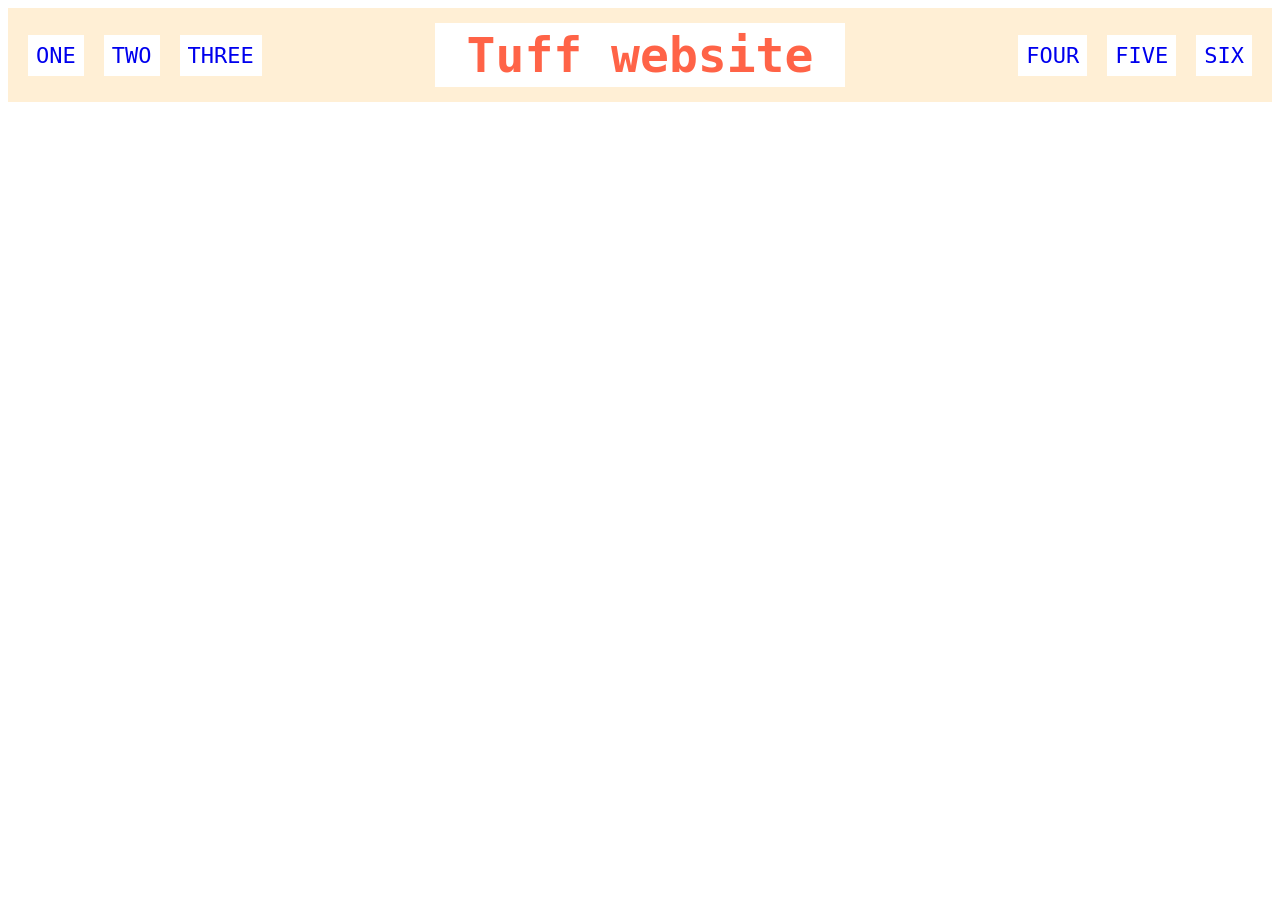
<file: foundations/flex/02-flex-header/index.html>
<!DOCTYPE html>
<html lang="en">
  <head>
    <meta charset="UTF-8">
    <meta http-equiv="X-UA-Compatible" content="IE=edge">
    <meta name="viewport" content="width=device-width, initial-scale=1.0">
    <title>Flex Header</title>
    <link rel="stylesheet" href="style.css">
  </head>
  <body>
    <div class="header">
      <div class="left-links">
        <ul>
          <li><a href="#">ONE</a></li>
          <li><a href="#">TWO</a></li>
          <li><a href="#">THREE</a></li>
        </ul>
      </div>
      <div class="logo">Tuff website</div>
      <div class="right-links">
        <ul>
          <li><a href="#">FOUR</a></li>
          <li><a href="#">FIVE</a></li>
          <li><a href="#">SIX</a></li>
        </ul>
      </div>
    </div>
  </body>
</html>
</file>
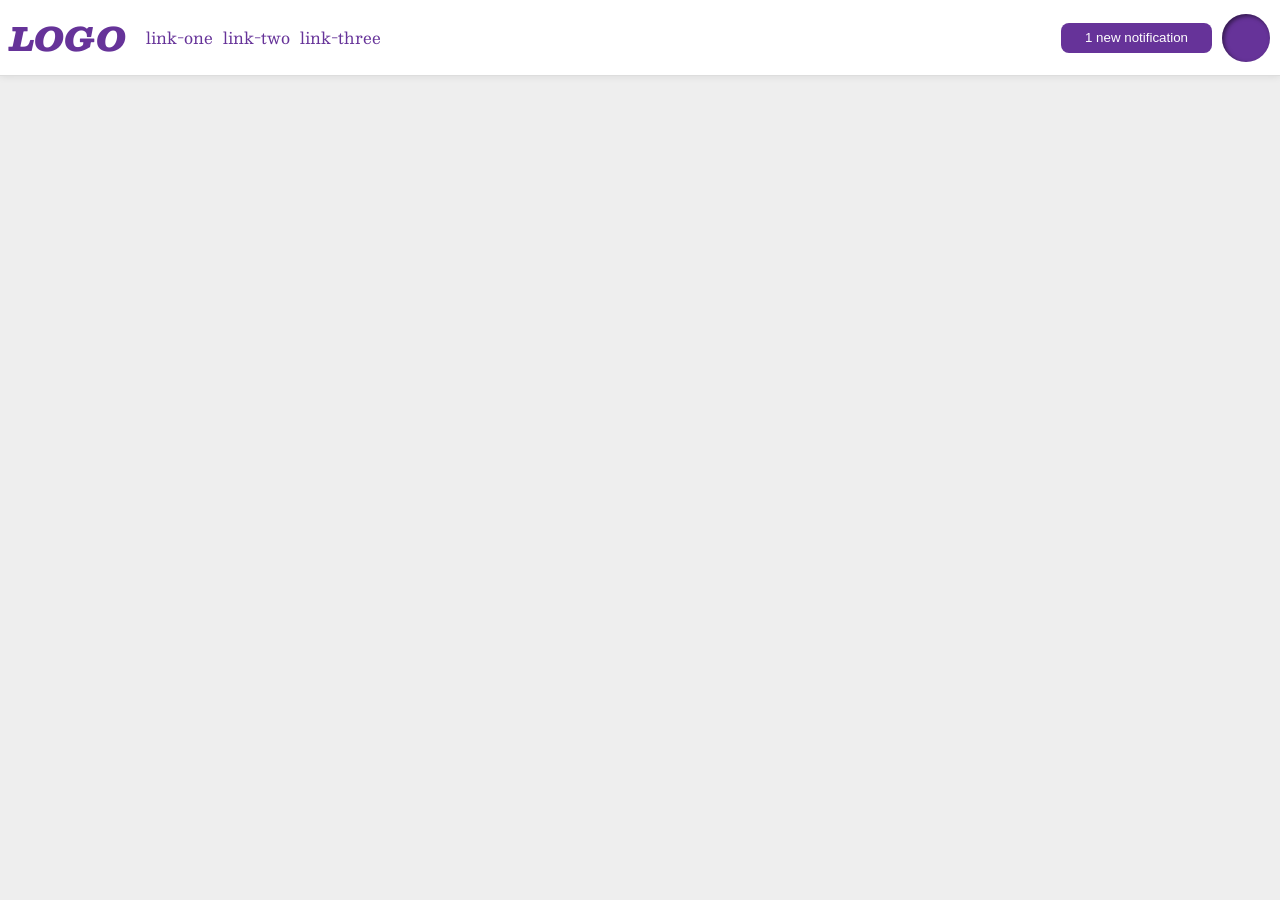
<file: foundations/flex/03-flex-header-2/index.html>
<!DOCTYPE html>
<html lang="en">
  <head>
    <meta charset="UTF-8">
    <meta http-equiv="X-UA-Compatible" content="IE=edge">
    <meta name="viewport" content="width=device-width, initial-scale=1.0">
    <title>Flex Header 2</title>
    <link rel="stylesheet" href="style.css">
  </head>
  <body>
    <div class="header">
      <div class="logo">
        LOGO
      </div>
      <ul class="links">
        <li><a href="https://google.com">link-one</a></li>
        <li><a href="https://google.com">link-two</a></li>
        <li><a href="https://google.com">link-three</a></li>
      </ul>
      <div class="right-side">
        <button class="notifications">
          1 new notification
        </button>
        <div class="profile-image"></div>
      </div>
    </div>
  </body>
</html>
</file>
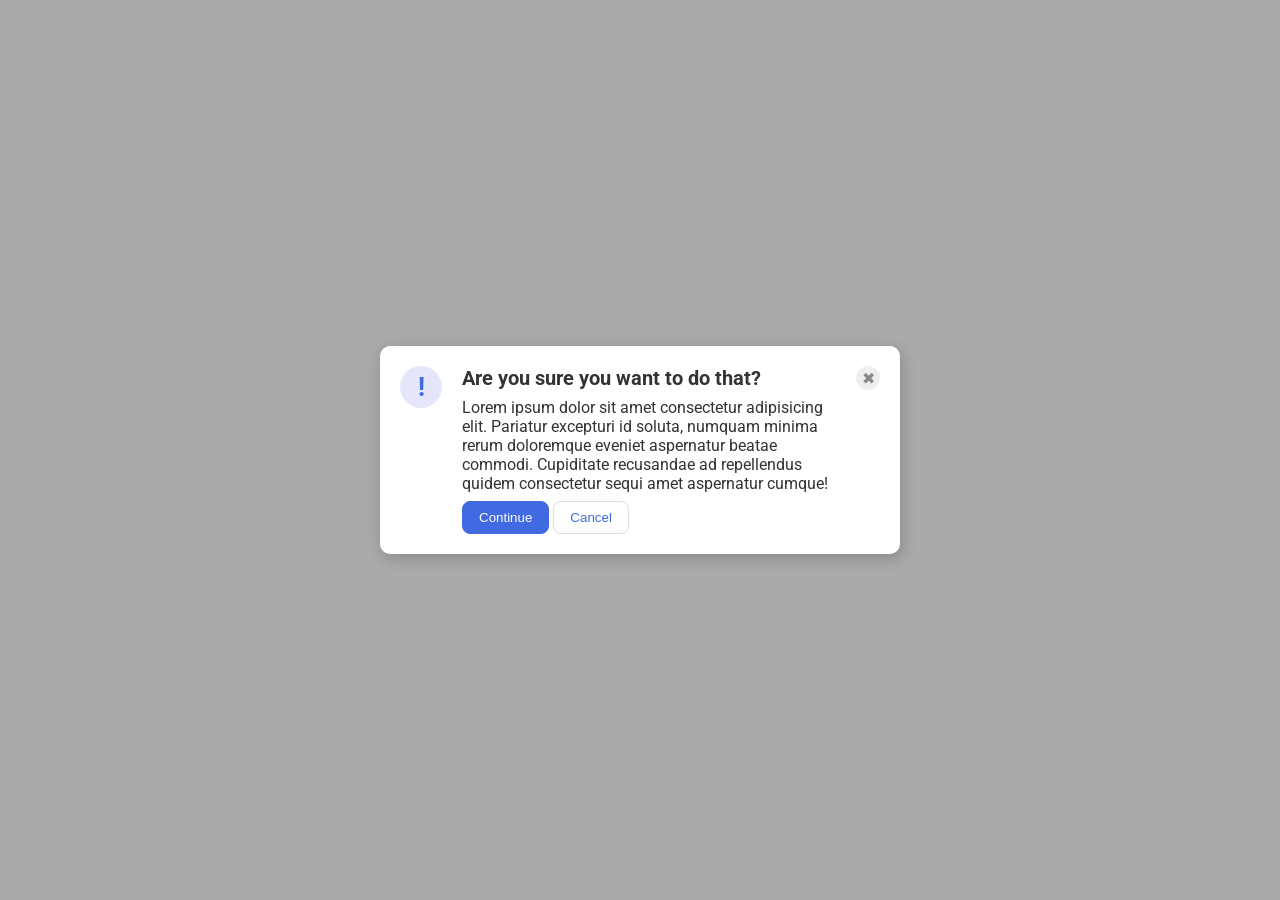
<file: foundations/flex/05-flex-modal/index.html>
<!DOCTYPE html>
<html lang="en">
  <head>
    <meta charset="UTF-8">
    <meta http-equiv="X-UA-Compatible" content="IE=edge">
    <meta name="viewport" content="width=device-width, initial-scale=1.0">
    <link rel="stylesheet" href="style.css">
    <title>Modal</title>
  </head>
  <body>
    <div class="modal">
      <div class="icon">!</div>
      <div class="middle">
        <div class="header">Are you sure you want to do that?</div>
        <div class="text">Lorem ipsum dolor sit amet consectetur adipisicing elit. Pariatur excepturi id soluta, numquam minima rerum doloremque eveniet aspernatur beatae commodi. Cupiditate recusandae ad repellendus quidem consectetur sequi amet aspernatur cumque!</div>
        <div>
          <button class="continue">Continue</button>
          <button class="cancel">Cancel</button>
        </div>
      </div>
      <button class="close-button">✖</button>
    </div>
  </body>
</html>
</file>
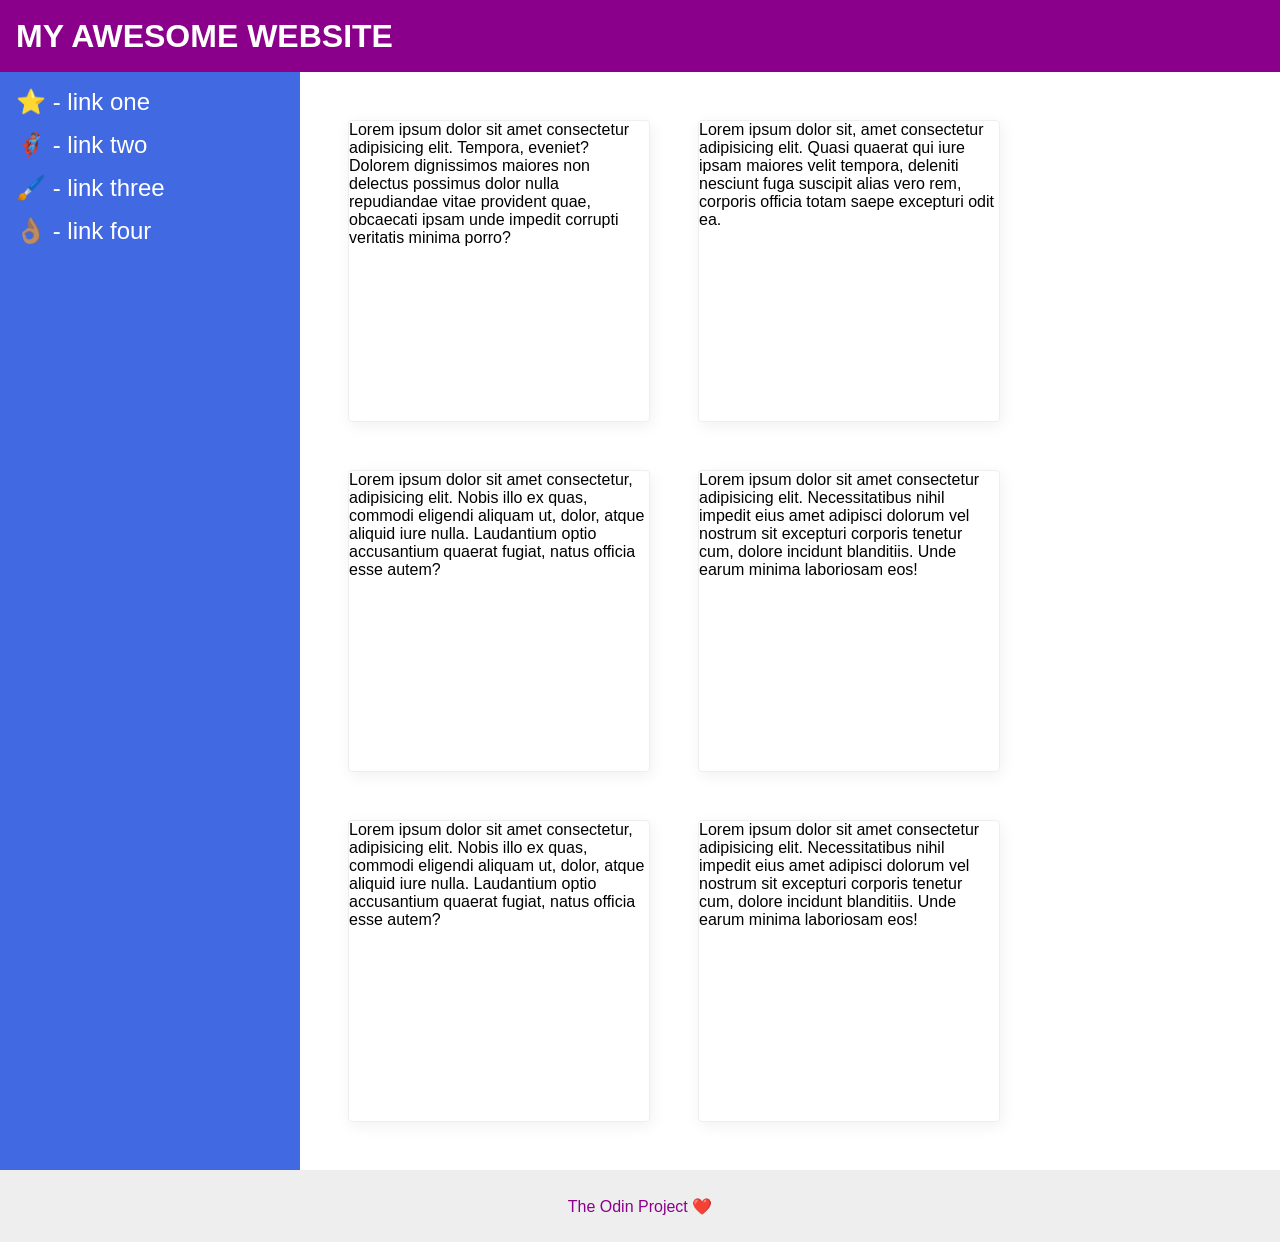
<file: foundations/flex/07-flex-layout-2/index.html>
<!DOCTYPE html>
<html lang="en">
  <head>
    <meta charset="UTF-8">
    <meta http-equiv="X-UA-Compatible" content="IE=edge">
    <meta name="viewport" content="width=device-width, initial-scale=1.0">
    <title>The Holy Grail</title>
    <link rel="stylesheet" href="style.css">
  </head>
  <body>
    <div class="header">
      MY AWESOME WEBSITE
    </div>
    <div class="middle">
      <div class="sidebar">
        <ul>
          <li><a href="#">⭐ - link one</a></li>
          <li><a href="#">🦸🏽‍♂️ - link two</a></li>
          <li><a href="#">🖌️ - link three</a></li>
          <li><a href="#">👌🏽 - link four</a></li>
        </ul>
      </div>
      <div class="card-container">
        <div class="card">Lorem ipsum dolor sit amet consectetur adipisicing elit. Tempora, eveniet? Dolorem dignissimos maiores non delectus possimus dolor nulla repudiandae vitae provident quae, obcaecati ipsam unde impedit corrupti veritatis minima porro?</div>
        <div class="card">Lorem ipsum dolor sit, amet consectetur adipisicing elit. Quasi quaerat qui iure ipsam maiores velit tempora, deleniti nesciunt fuga suscipit alias vero rem, corporis officia totam saepe excepturi odit ea.</div>
        <div class="card">Lorem ipsum dolor sit amet consectetur, adipisicing elit. Nobis illo ex quas, commodi eligendi aliquam ut, dolor, atque aliquid iure nulla. Laudantium optio accusantium quaerat fugiat, natus officia esse autem?</div>
        <div class="card">Lorem ipsum dolor sit amet consectetur adipisicing elit. Necessitatibus nihil impedit eius amet adipisci dolorum vel nostrum sit excepturi corporis tenetur cum, dolore incidunt blanditiis. Unde earum minima laboriosam eos!</div>
        <div class="card">Lorem ipsum dolor sit amet consectetur, adipisicing elit. Nobis illo ex quas, commodi eligendi aliquam ut, dolor, atque aliquid iure nulla. Laudantium optio accusantium quaerat fugiat, natus officia esse autem?</div>
        <div class="card">Lorem ipsum dolor sit amet consectetur adipisicing elit. Necessitatibus nihil impedit eius amet adipisci dolorum vel nostrum sit excepturi corporis tenetur cum, dolore incidunt blanditiis. Unde earum minima laboriosam eos!</div>
      </div>
    </div>
    
    <div class="footer">
      The Odin Project ❤️
    </div>
  </body>
</html>
</file>
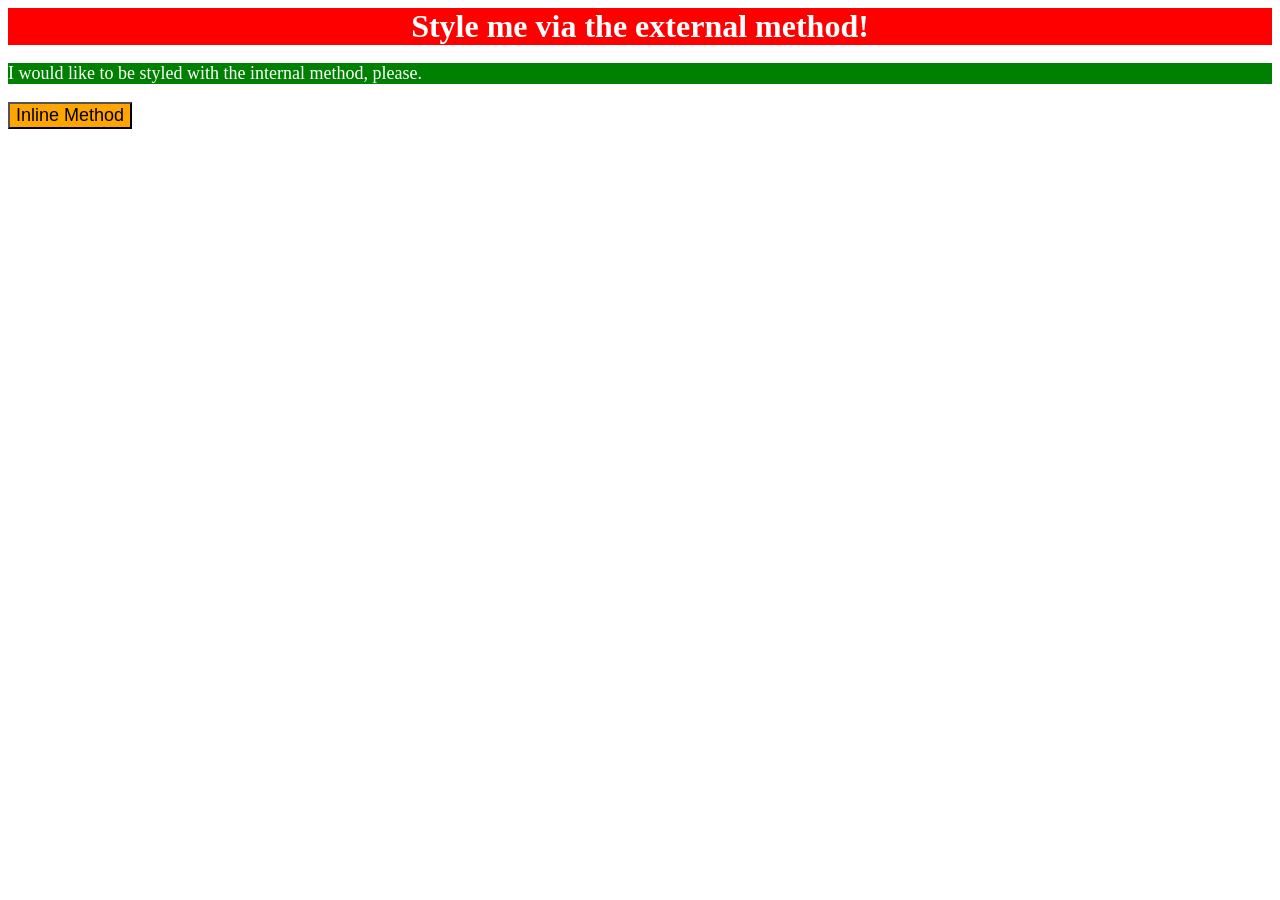
<file: foundations/intro-to-css/01-css-methods/index.html>
<!DOCTYPE html>
<html lang="en">
  <head>
    <meta charset="UTF-8">
    <meta http-equiv="X-UA-Compatible" content="IE=edge">
    <meta name="viewport" content="width=device-width, initial-scale=1.0">
    <title>Methods for Adding CSS</title>
    <link rel="stylesheet" href="styles.css">
    <style>
      p {
        background-color: green;
        color: white;
        font-size: 18px;
      }
    </style>
  </head>
  <body>
    <div>Style me via the external method!</div>
    <p>I would like to be styled with the internal method, please.</p>
    <button style="background-color: orange; font-size: 18px;">Inline Method</button>
  </body>
</html>
</file>
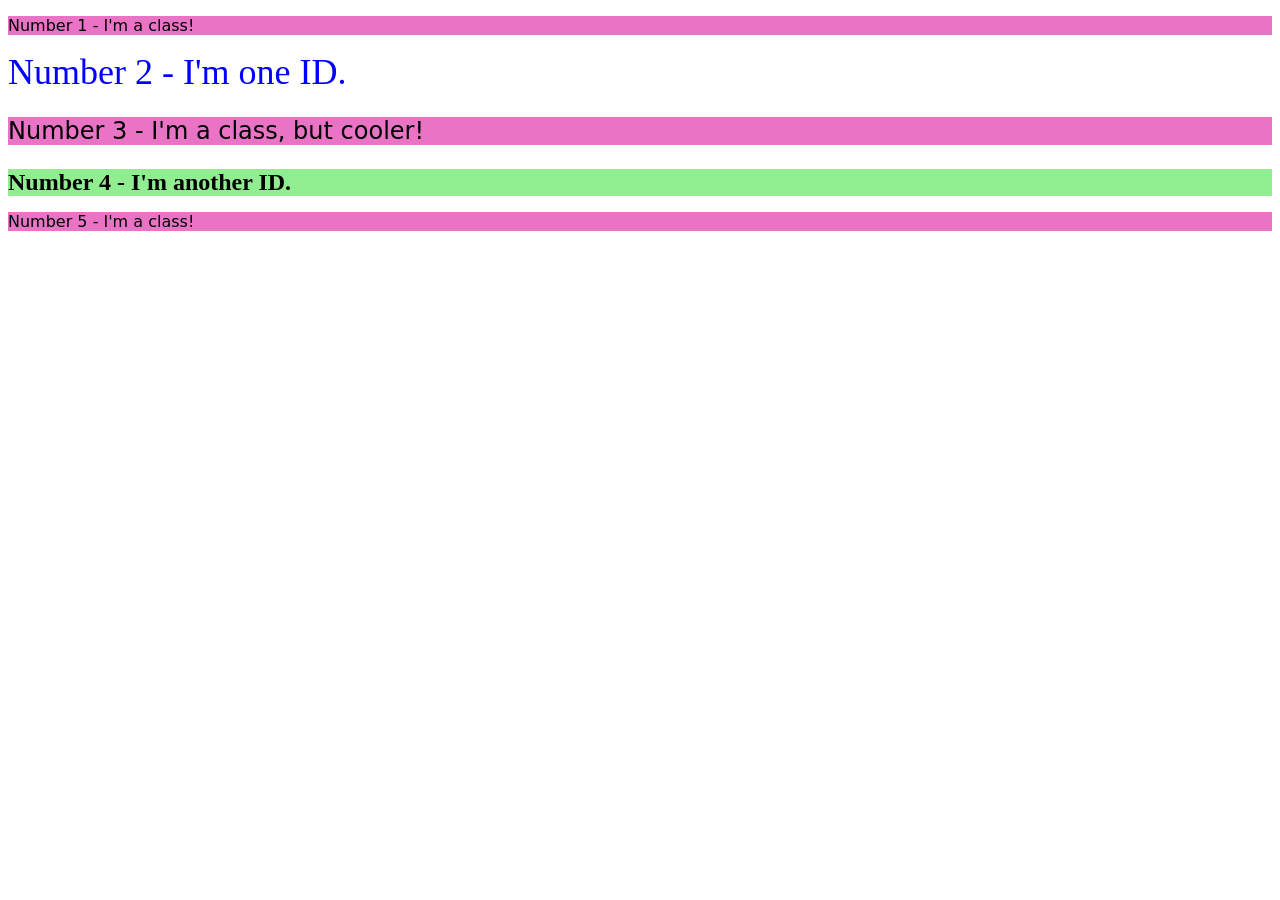
<file: foundations/intro-to-css/02-class-id-selectors/index.html>
<!DOCTYPE html>
<html lang="en">
  <head>
    <meta charset="UTF-8">
    <meta http-equiv="X-UA-Compatible" content="IE=edge">
    <meta name="viewport" content="width=device-width, initial-scale=1.0">
    <title>Class and ID Selectors</title>
    <link rel="stylesheet" href="style.css">
  </head>
  <body>
    <p class="odd">Number 1 - I'm a class!</p>
    <div id="two">Number 2 - I'm one ID.</div>
    <p class="odd three">Number 3 - I'm a class, but cooler!</p>
    <div class="three" id="four">Number 4 - I'm another ID.</div>
    <p class="odd">Number 5 - I'm a class!</p>
  </body>
</html>
</file>
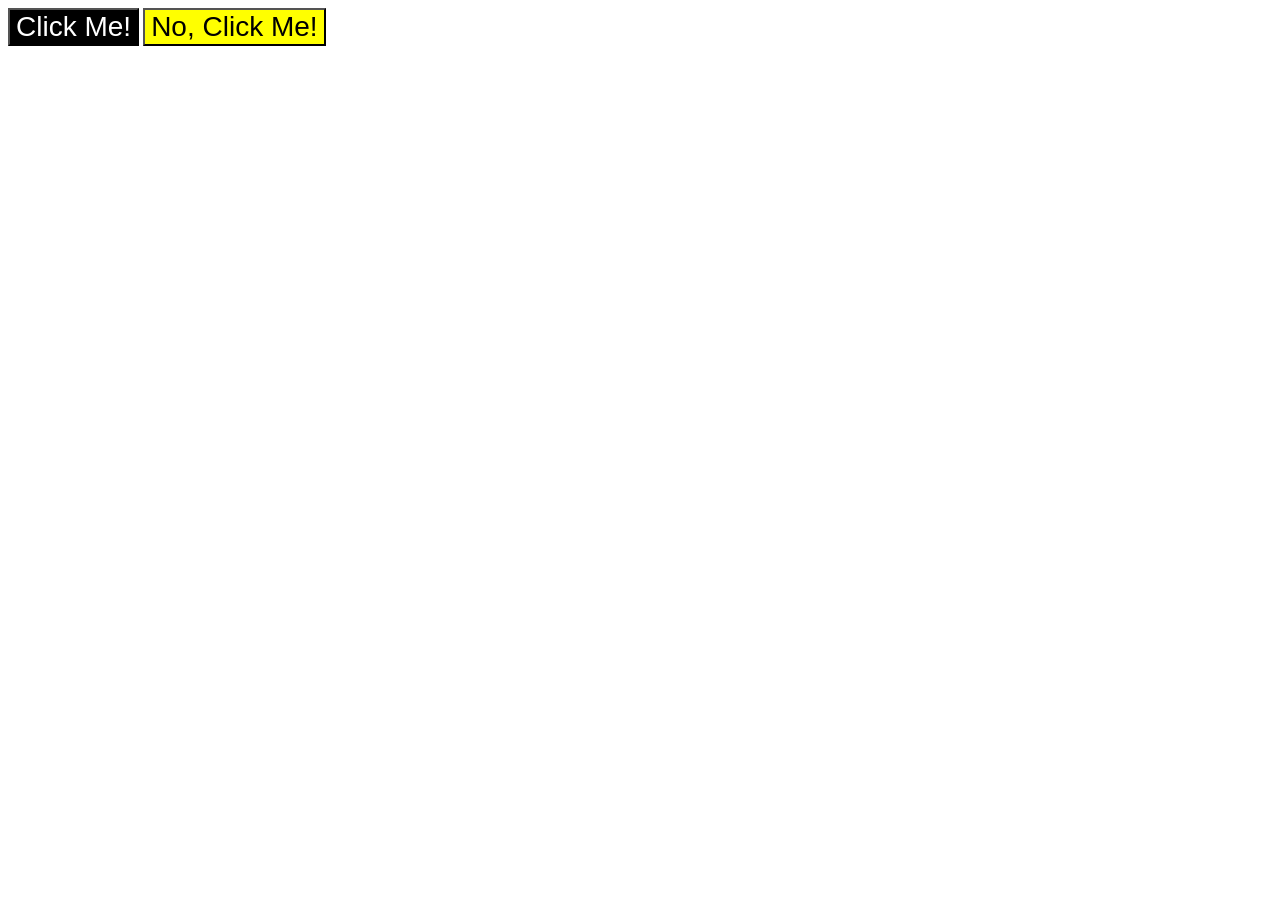
<file: foundations/intro-to-css/03-grouping-selectors/index.html>
<!DOCTYPE html>
<html lang="en">
  <head>
    <meta charset="UTF-8">
    <meta http-equiv="X-UA-Compatible" content="IE=edge">
    <meta name="viewport" content="width=device-width, initial-scale=1.0">
    <title>Grouping Selectors</title>
    <link rel="stylesheet" href="style.css">
  </head>
  <body>
    <button class="black">Click Me!</button>
    <button class="yellow">No, Click Me!</button>
  </body>
</html>
</file>
<file: foundations/flex/02-flex-header/style.css>
.header  {
  font-family: monospace;
  background: papayawhip;
  display: flex;
  justify-content: space-between;
  align-items: center;
  padding: 0px 20px 0px 20px;
}

.logo {
  font-size: 48px;
  font-weight: 900;
  color: tomato;
  background: white;
  padding: 4px 32px;
  margin: 15px 0px;
}
ul {
  /* this removes the dots on the list items*/
  list-style-type: none;
  display: flex;
  margin: 0px;
  padding: 0px;
  gap: 20px;
}

a {
  font-size: 22px;
  background: white;
  padding: 8px;
  /* this removes the line under the links */
  text-decoration: none;
}
</file>
<file: foundations/flex/03-flex-header-2/style.css>
/* this is some magical font-importing.  
you'll learn about it later. */
@import url('https://fonts.googleapis.com/css2?family=Besley:ital,wght@0,400;1,900&display=swap');

body {
  margin: 0;
  background: #eee;
  font-family: Besley, serif;
}

.header {
  background: white;
  border-bottom: 1px solid #ddd;
  box-shadow: 0 0 8px rgba(0,0,0,.1);
  display: flex;
  padding: 0px 10px 0px 10px;
  height: 75px;
  align-items: center;
}

.profile-image {
  background: rebeccapurple;
  box-shadow: inset 2px 2px 4px rgba(0,0,0,.5);
  border-radius: 50%;
  width: 48px;
  height: 48px;
}

.logo {
  color: rebeccapurple;
  font-size: 32px;
  font-weight: 900;
  font-style: italic;
}

button {
  border: none;
  border-radius: 8px;
  background: rebeccapurple;
  color: white;
  box-sizing: border-box;
  padding: 0px 24px;
  height: 30px;
}

a {
  /* this removes the line under our links */
  text-decoration: none;
  color: rebeccapurple;
}

ul {
  list-style-type: none;
  display: flex;
  padding: 0px;
  margin: 0px 0px 0px 20px;
  gap: 10px;
  flex: 1;
}

.right-side{
  display: flex;
  gap:   10px;
  align-items: center;
}
</file>
<file: foundations/flex/05-flex-modal/style.css>
@import url('https://fonts.googleapis.com/css2?family=Roboto:wght@400;700&display=swap');

html, body {
  height: 100%;
}

body {
  font-family: Roboto, sans-serif;
  margin: 0;
  background: #aaa;
  color: #333;
  /* I'll give you this one for free lol */
  display: flex;
  align-items: center;
  justify-content: center;
}

.modal {
  background: white;
  width: 480px;
  border-radius: 10px;
  box-shadow: 2px 4px 16px rgba(0,0,0,.2);
  padding: 20px;
  display: flex;
  gap: 20px;
}

.icon {
  color: royalblue;
  font-size: 26px;
  font-weight: 700;
  background: lavender;
  width: 42px;
  height: 42px;
  border-radius: 50%;
  display: flex;
  align-items: center;
  justify-content: center;
}

.close-button {
  background: #eee;
  border-radius: 50%;
  color: #888;
  font-weight: 400;
  font-size: 16px;
  height: 24px;
  width: 24px;
  display: flex;
  align-items: center;
  justify-content: center;
  border: 1px solid #eee;
  padding: 0;
}

button {
  cursor: pointer;
  padding: 8px 16px;
  border-radius: 8px;
}

button.continue {
  background: royalblue;
  border: 1px solid royalblue;
  color: white;
}

button.cancel {
  background: white;
  border: 1px solid #ddd;
  color: royalblue;
}

.header {
  font-weight: 700;
  font-size: 20px;
}

.icon, .close-button {
  flex-shrink: 0;
}

.middle {
  display: flex;
  flex-direction: column;
  gap: 8px  ;
}
</file>
<file: foundations/flex/07-flex-layout-2/style.css>
body {
  font-family: -apple-system, BlinkMacSystemFont, 'Segoe UI', Roboto, Oxygen, Ubuntu, Cantarell, 'Open Sans', 'Helvetica Neue', sans-serif;
  margin: 0;
  min-height: 100vh;
  display: flex;
  flex-direction: column;
}

.header {
  display: flex;
  height: 72px;
  background: darkmagenta;
  color: white;
  font-size: 32px;
  font-weight: 900;
  align-items: center;
  padding-left: 16px;
}

.footer {
  height: 72px;
  background: #eee;
  color: darkmagenta;
  display: flex;
  justify-content: center;
  align-items: center;
}

.sidebar {
  flex: 0 0 300px;
  background: royalblue;
  box-sizing: border-box;
  padding: 16px;
}

.card {
  border: 1px solid #eee;
  box-shadow: 2px 4px 16px rgba(0,0,0,.06);
  border-radius: 4px;
  height: 300px;
  width: 300px;

}

.middle {
  display: flex;
  flex: 1;
}

ul {
  list-style-type: none;
  margin: 0px;
  padding: 0px;
  display: flex;
  flex-direction: column; 
  gap: 15px;
}

.sidebar a {
  text-decoration: none;
  color: white;
  font-size: 24px;
}

.card-container {
  padding: 48px;
  display: flex;
  flex-wrap: wrap;
  gap: 48px  48px;
}
</file>
<file: foundations/intro-to-css/01-css-methods/styles.css>
div {
    background-color: red;
    color: white;
    font-size: 32px;
    text-align: center;
    font-weight: 700;
}
</file>
<file: foundations/intro-to-css/02-class-id-selectors/style.css>
/* Add CSS Styling */
.odd {
    background-color: rgb(233, 116, 198);
    font-family: "Verdana","DejaVu Sans",sans-serif;
}

#two {
    color: blue;
    font-size: 36px;
}

.three {
    font-size: 24px;
}

#four {
    background-color: lightgreen;
    font-weight: 700;
}
</file>
<file: foundations/intro-to-css/03-grouping-selectors/style.css>
.black, .yellow{
    font-size: 28px;
    font-family: Helvetica, "Times New Roman", sans-serif;
}

.black{
    background-color: black;
    color: white;
}

.yellow{
    background-color: yellow;
}
</file>
